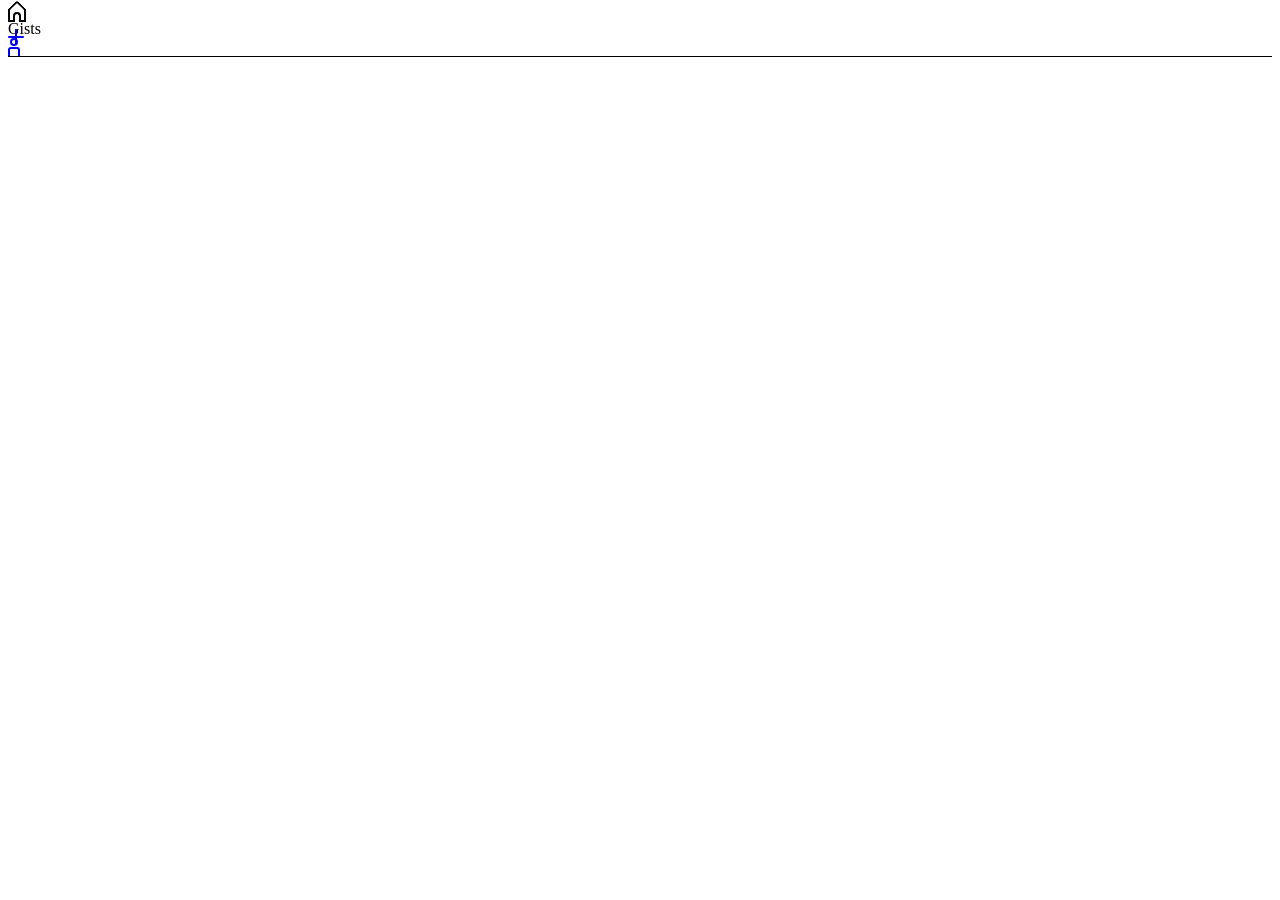
<file: index.html>
<html lang="en"><head>
    <title>Gists</title>
    <meta name="viewport" content="width=device-width, initial-scale=1.0">
    <meta charset="UTF-8">
    <link rel="stylesheet" href="https://timothyolivieri.github.io/raw/asset/css/reset.css">
    <link rel="stylesheet" href="./style.css">
    <script src="https://timothyolivieri.github.io/raw/asset/js/vanilla.js"></script>
    <script src="./script.js"></script>
  </head>
  <body>
    <main>
      <page class="active" route="/gists">
        <blocks>
          <header css-border-bottom="1px solid black" css-position="fixed" css-width="100%" css-justify-content="center" css-z-index="12">
            <section>
              <card>
                <row>
                  <box css-margin-right="auto">
                    <a>
                      <ico>
                        <n class="gg-home"></n>
                      </ico>
                      <text>Gists</text>
                    </a>
                  </box>
                  <box css-margin-left="auto">
                    <a href="./gist">
                      <ico>
                        <n class="gg-math-plus"></n>
                      </ico>
                    </a>
                  </box>
                  <box>
                    <a href="./user">
                      <ico>
                        <n class="gg-user"></n>
                      </ico>
                    </a>
                  </box>
                </row>
              </card>
            </section>
          </header>
          <block>
            <template>
              <card css-margin="auto" css-max-width="100%" css-width="720px">
                <row css-gap="5px">
                  <picture css-height="30px" css-width="30px"><img css-border-radius="50%"></picture>
                  <text>
                    <div><a class="username">username</a> / <a class="filename">filename</a></div>
                    <div class="created">Created 3 weeks ago</div>
                    <div class="description"></div>
                  </text>
                </row>
              </card>
            </template>
            <column css-gap="20px" css-padding-top="20px" id="feed-gists"></column>
          </block>
        </blocks>
      </page>
      <page route="/gists/code"></page>
      <page route="/gists/user"></page>
    </main>
  </body>
</html>
</file>
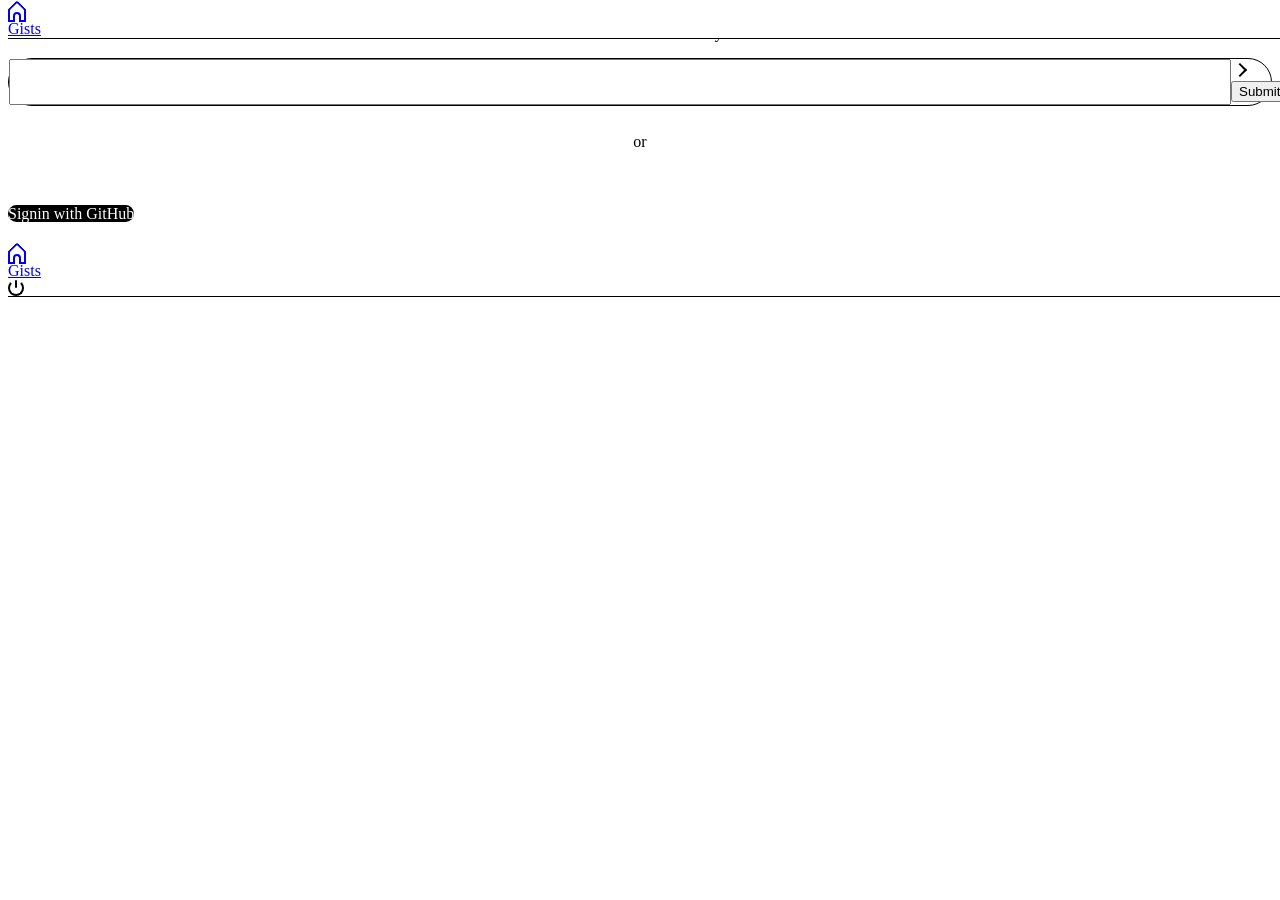
<file: user/index.html>
<!DOCTYPE html>
<html lang="en">
  <head>
    <meta charset="UTF-8">
    <meta name="viewport" content="width=device-width, initial-scale=1.0">
    <title>User</title>
    <link rel="stylesheet" href="https://timothyolivieri.github.io/raw/asset/css/reset.css">
    <link rel="stylesheet" href="./style.css">
    <script src="https://timothyolivieri.github.io/raw/asset/js/vanilla.js"></script>
    <script src="https://timothyolivieri.github.io/raw/asset/js/github.js"></script>
    <script src="./script.js"></script>
  </head>
  <body>
    <main>
      <page route="/gists"></page>
      <page route="/gists/code"></page>
      <page class="active" route="/gists/user">
        <blocks auth="false">
          <header css-background="white" css-border-bottom="1px solid black" css-position="fixed" css-width="100%" css-justify-content="center" css-z-index="12345">
            <section>
              <card>
                <row>
                  <box css-margin-right="auto">
                    <a href="../">
                      <ico>
                        <n class="gg-home"></n>
                      </ico>
                      <text>Gists</text>
                    </a>
                  </box>
                  <box>
                    <a>
                      <ico>
                        <n></n>
                      </ico>
                    </a>
                  </box>
                  <box>
                    <a>
                      <ico>
                        <n></n>
                      </ico>
                    </a>
                  </box>
                </row>
              </card>
            </section>
          </header>
          <block css-padding="70px 0" css-height="100%" css-min-height="240px" css-justify-content="center">
            <section>
              <card css-margin="auto" css-text-align="center" css-width="440px" css-dw480px-width="280px">
                <column>
                  <box>
                    <header css-font-size="24px" css-line-height="50px">Enter GitHub Access Key</header>
                    <form css-display="flex" css-border="1px solid black" css-border-radius="40px" css-font-size="0" css-flex-direction="column" onsubmit="mvc.controller.token(event)">                      
                      <input css-font-size="20px" css-line-height="40px" css-flex="1" css-width="calc(100% - 40px)" type="password">
                      <ico css-width="40px" css-height="40px">
                        <n class="gg-chevron-right"></n>
                        <input type="submit">
                      </ico>
                    </form>
                  </box>
                  <box css-line-height="72px">
                    <section>
                      <text css-margin="auto">or</text>
                    </section>
                  </box>
                  <box css-justify-content="center">
                    <a css-color="white" css-background="black" css-border-radius="20px" css-line-height="40px" css-margin="auto" css-width="200px">
                      <ico css-height="20px" css-width="20px"><n></n></ico>
                      <text>Signin with GitHub
                    </a>
                  </box>
                </column>
              </card>
            </section>
          </block>
        </blocks>
        <blocks auth="true">
          <header css-background="white" css-border-bottom="1px solid black" css-position="fixed" css-width="100%" css-justify-content="center" css-z-index="12345">
            <section>
              <card>
                <row>
                  <box css-margin-right="auto">
                    <a href="../">
                      <ico>
                        <n class="gg-home"></n>
                      </ico>
                      <text>Gists</text>
                    </a>
                  </box>
                  <box onclick="mvc.controller.logout()">
                    <a>
                      <ico>
                        <n class="gg-log-off"></n>
                      </ico>
                    </a>
                  </box>
                </row>
              </card>
            </section>
          </header>
          <block>
            <template>
              <card>
                <row>
                  <picture css-height="30px" css-width="30px"><img css-border-radius="50%"></picture>
                  <text>
                    <div><a class="username">username</a> / <a class="filename">filename</a></div>
                    <div class="created">Created 3 weeks ago</div>
                    <div class="description"></div>
                  </text>
                </row>
              </card>
            </template>
            <column css-gap="20px" css-padding-top="50px" id="my-gists"></column>
          </block>
        </blocks>
      </page>
    </main>
  </body>
</html>
</file>
<file: style.css>
[css-flex="1"] {
  flex: 1;
}

[css-flex-direction="row"] {
  flex-direction: row;
}

[css-flex-direction="column"] {
  flex-direction: column;
}

[css-gap="5px"] {
  gap: 5px;
}

[css-gap="20px"] {
  gap: 20px;
}

[css-width="30px"] {
  width: 30px;
}

[css-width="320px"] {
  width: 320px;
}

[css-height="30px"] {
  height: 30px;
}

[css-height="100%"] {
  height: 100%;
}

[css-display="none"] {
  display: none;
}

[css-height="calc(100%/3)"] {
  height: calc(100%/3)
}

[css-margin="auto"] {
  margin: auto;
}

[css-margin-left="auto"] {
  margin-left: auto;
}

[css-padding-top="20px"] {
  padding-top: 20px;
}

[css-width="5px"] {
  width: 5px;
}

[css-width="720px"] {
  width: 720px;
}

[css-max-width="100%"] {
  max-width: 100%;
}

[css-border-radius="50%"] {
  border-radius: 50%;
}

[css-border-left="1px solid black"] {
  border-left: 1px solid black;
}

[css-border-right="1px solid black"] {
  border-right: 1px solid black;
}

[css-border-bottom="1px solid black"] {
  border-bottom: 1px solid black;
}

.gg-menu {
  transform: scale(var(--ggs, 1));
}
.gg-menu,
.gg-menu::after,
.gg-menu::before {
  box-sizing: border-box;
  position: relative;
  display: block;
  width: 20px;
  height: 2px;
  border-radius: 3px;
  background: currentColor;
}
.gg-menu::after,
.gg-menu::before {
  content: "";
  position: absolute;
  top: -6px;
}
.gg-menu::after {
  top: 6px;
}

.gg-home {
  background:
    linear-gradient(to left, currentColor 5px, transparent 0) no-repeat 0
      bottom/4px 2px,
    linear-gradient(to left, currentColor 5px, transparent 0) no-repeat right
      bottom/4px 2px;
  box-sizing: border-box;
  position: relative;
  display: block;
  transform: scale(var(--ggs, 1));
  width: 18px;
  height: 14px;
  border: 2px solid;
  border-top: 0;
  border-bottom: 0;
  border-top-right-radius: 3px;
  border-top-left-radius: 3px;
  border-bottom-right-radius: 0;
  border-bottom-left-radius: 0;
  margin-bottom: -2px;
}
.gg-home::after,
.gg-home::before {
  content: "";
  display: block;
  box-sizing: border-box;
  position: absolute;
}
.gg-home::before {
  border-top: 2px solid;
  border-left: 2px solid;
  border-top-left-radius: 4px;
  transform: rotate(45deg);
  top: -5px;
  border-radius: 3px;
  width: 14px;
  height: 14px;
  left: 0;
}
.gg-home::after {
  width: 8px;
  height: 10px;
  border: 2px solid;
  border-radius: 100px;
  border-bottom-left-radius: 0;
  border-bottom-right-radius: 0;
  border-bottom: 0;
  left: 3px;
  bottom: 0;
}

.gg-math-plus,
.gg-math-plus::after {
  display: block;
  box-sizing: border-box;
  background: currentColor;
  border-radius: 10px;
}
.gg-math-plus {
  margin-top: -2px;
  position: relative;
  transform: scale(var(--ggs, 1));
  width: 16px;
  height: 2px;
}
.gg-math-plus::after {
  content: "";
  position: absolute;
  width: 2px;
  height: 16px;
  top: -7px;
  left: 7px;
}

.gg-user {
  display: block;
  transform: scale(var(--ggs, 1));
  box-sizing: border-box;
  width: 12px;
  height: 18px;
}
.gg-user::after,
.gg-user::before {
  content: "";
  display: block;
  box-sizing: border-box;
  position: absolute;
  border: 2px solid;
}
.gg-user::before {
  width: 8px;
  height: 8px;
  border-radius: 30px;
  top: 0;
  left: 2px;
}
.gg-user::after {
  width: 12px;
  height: 9px;
  border-bottom: 0;
  border-top-left-radius: 3px;
  border-top-right-radius: 3px;
  top: 9px;
}
</file>
<file: user/style.css>
[css-display="flex"] {
  display: flex;
}

[css-gap="20px"] {
  gap: 20px;
}

[css-border-radius="50%"] {
  border-radius: 50%;
}

[css-min-height="240px"] {
  min-height: 240px;
}

[css-height="30px"] {
  height: 30px;
}

[css-height="100%"] {
  height: 100%;
}

[css-text-align="center"] {
  text-align: center;
}

[css-margin="20px auto"] {
  margin: 20px auto;
}

[css-margin="auto 20px"] {
  margin: auto 20px;
}

[css-margin="auto"] {
  margin: auto;
}

[css-width="30px"] {
  width: 30px;
}

[css-width="100%"] {
  width: 100%;
}

[css-background="white"] {
  background: white;
}

[css-border="1px solid black"] {
  border: 1px solid black;
}

[css-border-bottom="1px solid black"] {
  border-bottom: 1px solid black;
}

[css-font-size="0"] {
  font-size: 0;
}

[css-border-radius="20px"] {
  border-radius: 20px;
}

[css-border-radius="40px"] {
  border-radius: 40px;
}

[css-line-height="72px"] {
  line-height: 72px;
}

[css-height="20px"] {
  height: 20px;
}

[css-width="20px"] {
  width: 20px;
}

[css-height="40px"] {
  height: 40px;
}

[css-width="40px"] {
  width: 40px;
}

[css-background="black"] {
  background: black;
}

[css-color="white"] {
  color: white;
}

[css-z-index="12"] {
  z-index: 12;
}

[css-z-index="12345"] {
  z-index: 12345;
}

[css-padding="70px 0"] {
  padding: 70px 0;
}

[css-padding-top="50px"] {
  padding-top: 50px;
}

[css-position="fixed"] {
  position: fixed;
}

[css-margin-right="auto"] {
  margin-right: auto;
}

[css-line-height="40px"] {
  line-height: 40px;
}

[css-width="200px"] {
  width: 200px;
}

[css-width="440px"] {
  width: 440px;
}

[css-width="calc(100% - 40px)"] {
  width: calc(100% - 40px);
}

@media screen and (max-width: 480px) {
  [css-dw480px-width="280px"] {
    width: 280px;
  } 
}

[css-justify-content="center"] {
  justify-content: center;
}

[css-line-height="50px"] {
  line-height: 50px;
}

.gg-home {
  background:
    linear-gradient(to left, currentColor 5px, transparent 0) no-repeat 0
      bottom/4px 2px,
    linear-gradient(to left, currentColor 5px, transparent 0) no-repeat right
      bottom/4px 2px;
  box-sizing: border-box;
  position: relative;
  display: block;
  transform: scale(var(--ggs, 1));
  width: 18px;
  height: 14px;
  border: 2px solid;
  border-top: 0;
  border-bottom: 0;
  border-top-right-radius: 3px;
  border-top-left-radius: 3px;
  border-bottom-right-radius: 0;
  border-bottom-left-radius: 0;
  margin-bottom: -2px;
}
.gg-home::after,
.gg-home::before {
  content: "";
  display: block;
  box-sizing: border-box;
  position: absolute;
}
.gg-home::before {
  border-top: 2px solid;
  border-left: 2px solid;
  border-top-left-radius: 4px;
  transform: rotate(45deg);
  top: -5px;
  border-radius: 3px;
  width: 14px;
  height: 14px;
  left: 0;
}
.gg-home::after {
  width: 8px;
  height: 10px;
  border: 2px solid;
  border-radius: 100px;
  border-bottom-left-radius: 0;
  border-bottom-right-radius: 0;
  border-bottom: 0;
  left: 3px;
  bottom: 0;
}

.gg-chevron-right {
  box-sizing: border-box;
  position: relative;
  display: block;
  transform: scale(var(--ggs, 1));
  width: 22px;
  height: 22px;
  border: 2px solid transparent;
  border-radius: 100px;
}
.gg-chevron-right::after {
  content: "";
  display: block;
  box-sizing: border-box;
  position: absolute;
  width: 10px;
  height: 10px;
  border-bottom: 2px solid;
  border-right: 2px solid;
  transform: rotate(-45deg);
  right: 6px;
  top: 4px;
}

.gg-log-off {
  box-sizing: border-box;
  position: relative;
  display: block;
  border-radius: 16px;
  border: 2px solid;
  transform: scale(var(--ggs, 1));
  width: 16px;
  height: 16px;
  border-top: 2px solid transparent;
}
.gg-log-off::before {
  content: "";
  display: block;
  box-sizing: border-box;
  position: absolute;
  border-radius: 3px;
  height: 8px;
  width: 2px;
  background: currentColor;
  left: 5px;
  bottom: 6px;
}
</file>
